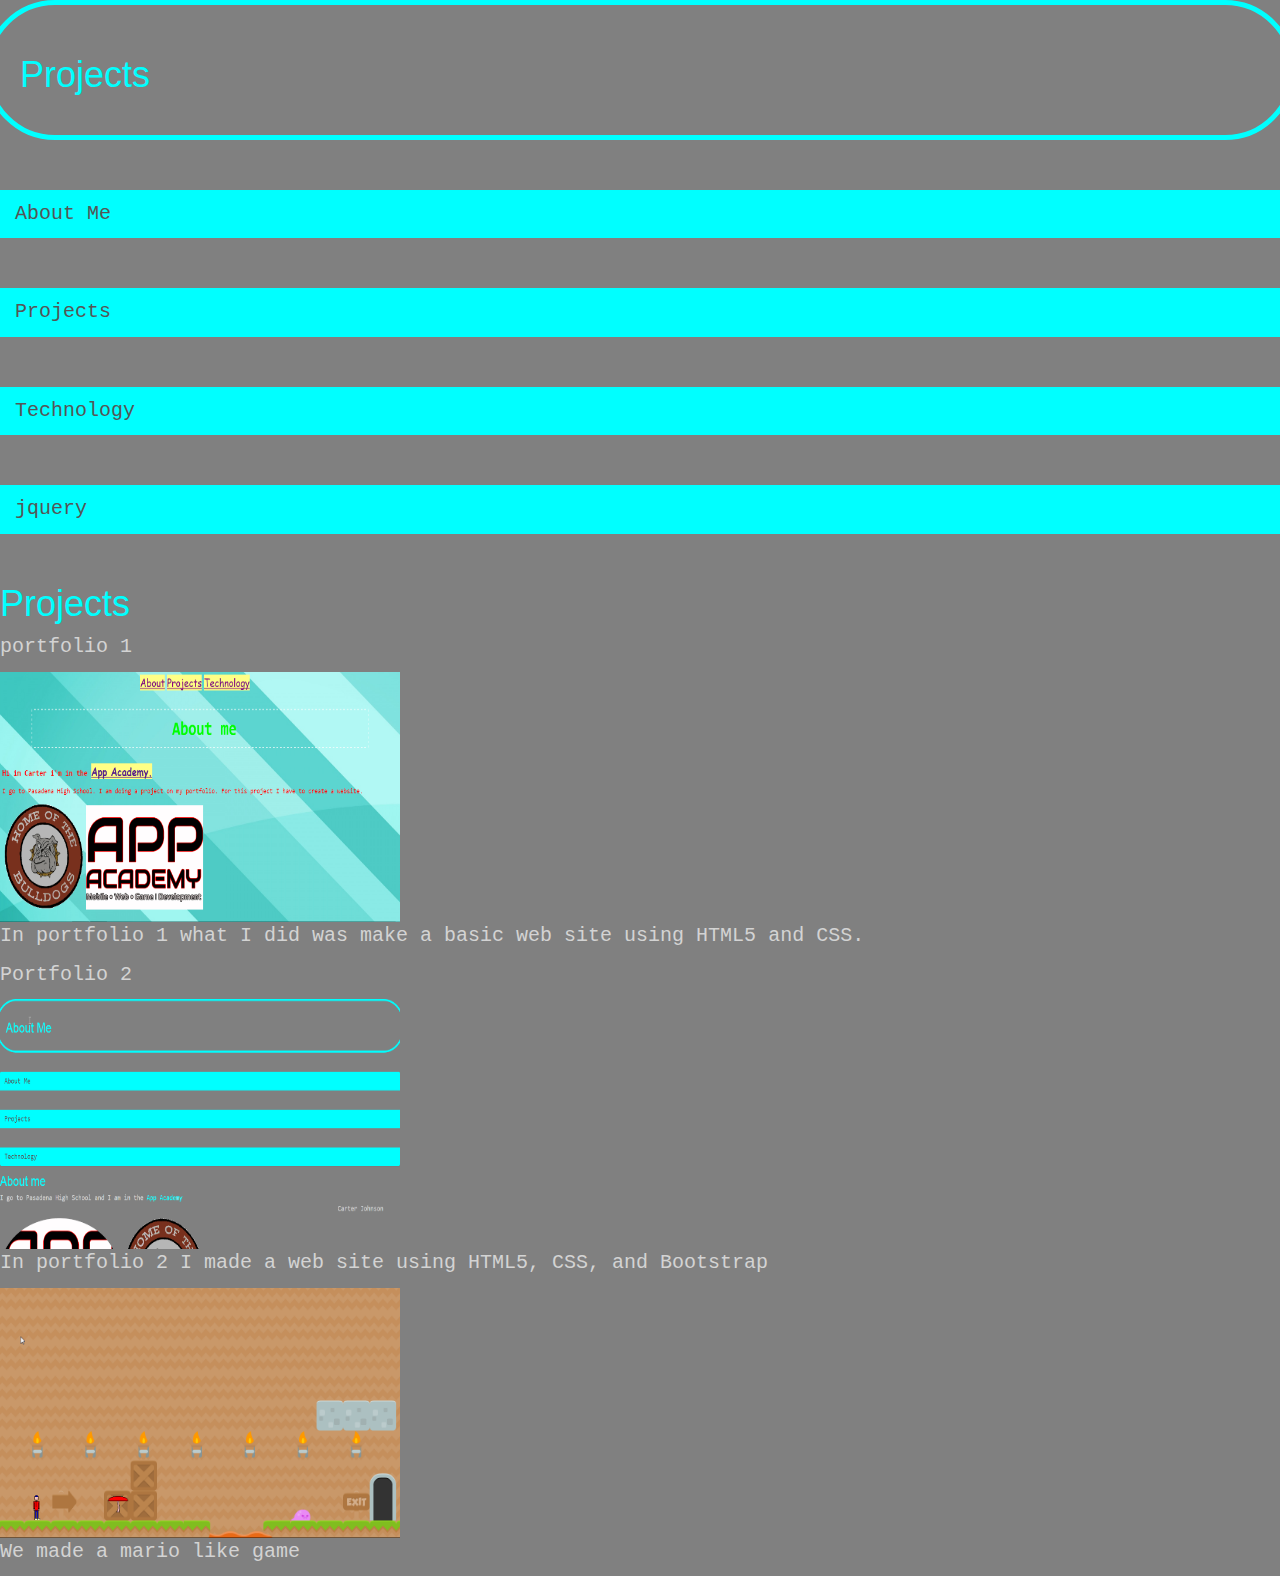
<file: public_html/projects.html>
<!DOCTYPE html>
<!--
To change this license header, choose License Headers in Project Properties.
To change this template file, choose Tools | Templates
and open the template in the editor.
-->
<html>
    <head>
        <title>portfolio 2</title>
                <!--this is my title-->
        <meta charset="UTF-8">
        <meta name="viewport" content="width=device-width, initial-scale=1.0">
    </head>
        <meta charset="UTF-8">
        <meta name="viewport" content="width=device-width, initial-scale=1.0">
        <link type="text/css" rel="stylesheet" href="css/bootstrap-theme.css">
        <link type="text/css" rel="stylesheet" href="css/bootstrap.css">
        <link type="text/css" rel="stylesheet" href="css/custom-style.css">
    <body>
        <div class="row">
             <h1> Projects </h1>
        </div>
        <a class=" list-group-item" href="index.html">About Me</a>
        <a class=" list-group-item" href="projects.html">Projects</a>
        <a class=" list-group-item" href="technology.html">Technology</a>
         <a class=" list-group-item" href="jquerry.html">jquery</a>
                <!--are my links-->
        <h1>Projects</h1>
        <p>portfolio 1</p>
        <img src="images/website1.png" height="250" width="400">
        <p>In portfolio 1 what I did was make a basic web site using HTML5 and CSS. </p>
        <p>Portfolio 2</p>
        <img src="images/port2.png" height="250" width="400">
        <p>In portfolio 2 I made a web site using HTML5, CSS, and Bootstrap</p>
                <!--are my portfolios-->    
         <img src="images/mario.png" height="250" width="400">
         <p>We made a mario like game</p>
    </body>
</html>
</file>
<file: public_html/css/custom-style.css>
div{
    border-style: solid;
    border-width: 5px;
    border-color: green;
    padding: 30px;
}
    /*my div style*/

.row{
    border-color: cyan;
    border-radius: 100px;
}
      /*my row style*/
      
body {
    background-color: grey;
}
/*background color*/
.list-group-item {
    border: 0;
    margin-top: 50px;
    margin-bottom: 50px;
    background-color: cyan;
    font-family: monospace;
    font-size: 20px;
}
/*my list group item style*/

body{
    font-size: 20px;
}
/*my bodys text size*/

article a {
    color: cyan;
}
/*my links colors*/

p{
    font-family: monospace;
}
/*my font for my text*/

h1{
    color:cyan;
}
/*my h1 color*/

p{
    color:lightgray;
}
/*my color for my text*/

h3{
    text-align: center;
    font-family: impact;
    color: cyan;
}
/*myy h3 style*/

.carousel{
    border-color: cyan;
    border-radius: 100px;
}
/*my carousel style*/

.jumbotron{
    border-color: cyan;
    border-radius: 100px;
}
/*my jumbotron style*/
</file>
